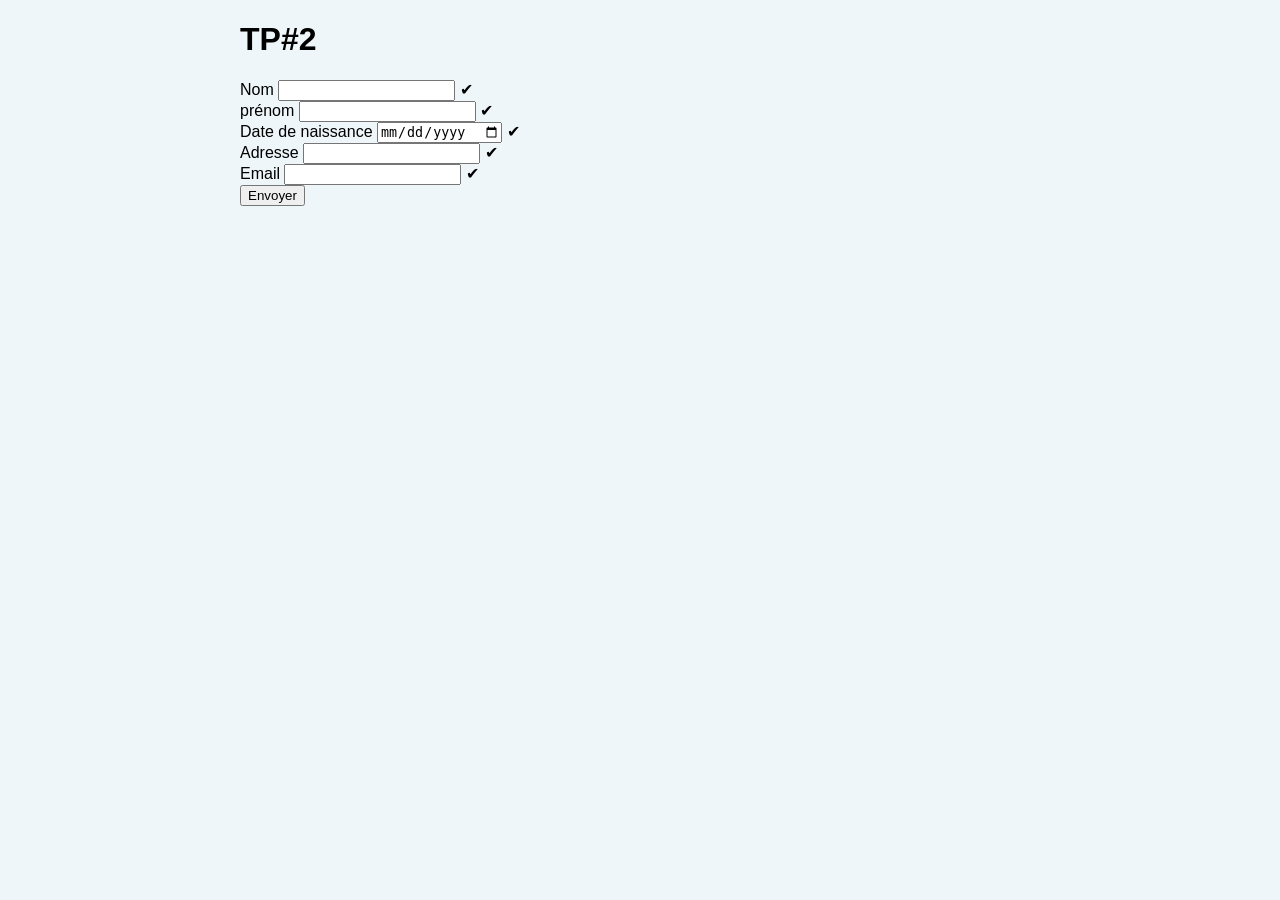
<file: tp2/index.html>
<!DOCTYPE html>
<html>
    <head>
        <meta http-equiv="Content-Type" content="text/html; charset=utf-8">
        <style>
        body{background-color:hsla(198,48%,95%,0.817);font-family:system,-apple-system,".SFNSText-Regular","San Francisco","Roboto","Segoe UI","Helvetica Neue","Lucida Grande",sans-serif;font-size:16px;margin:0 auto;max-width:800px}
        </style>
    </head>
    <body><u></u>


    
        <div>        
            <h1>TP#2</h1>
            <form action="http://action.html" method="get" target="_blank">
                <label for="m_name"> Nom</label>
                <input type="text" id="m_name" name="name" maxlength="20">
                <span class="m_icon-ok">✔</span>
                <br>
                
                <label for="m_prénom">prénom</label>
                <input type="text" id="m_firstname" name="firstname" maxlength="20">
                <span class="m_icon-ok">✔</span>
                <br>

                <label for="m_Date de naissance">Date de naissance</label>
                <input type="date" id="m_birthday" name="birthday">
                <span class="m_icon-ok">✔</span>
                <br>
                
                <label for="m_Adresse">Adresse</label>
                <input type="text" id="m_adress" name="adress" maxlength="50">      
                <span class="m_icon-ok">✔</span>
                <br>
                
                <label for="m_Email"> Email</label>
                <input type="email" id="m_email" name="email" maxlength="30">
                <span class="m_icon-ok">✔</span>
                <br>
                <input class="m_btn-primary" type="submit" value="Envoyer">
            
            </form>
            
        
            </div>

    </body>
</html>
</file>
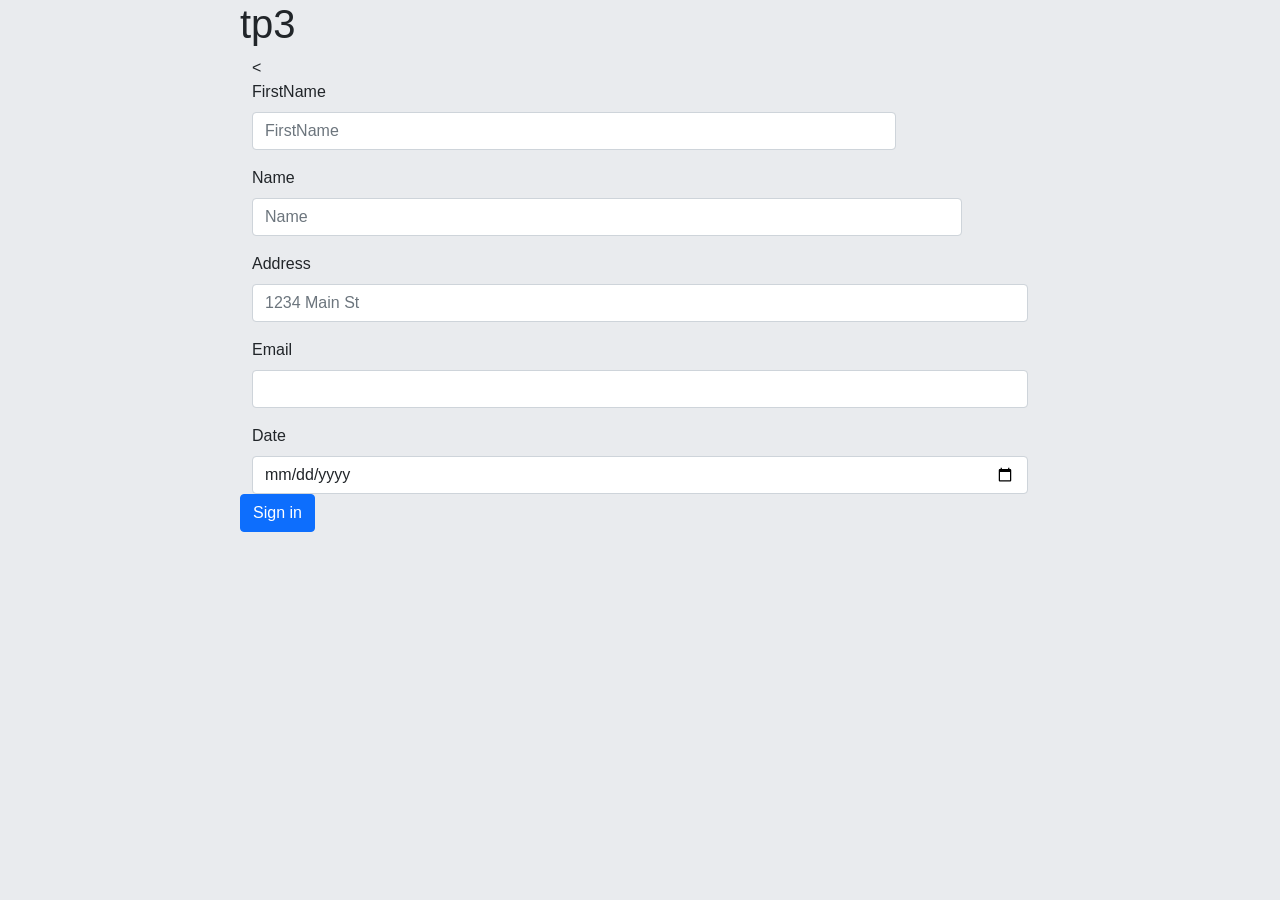
<file: tp3/index.html>
<!doctype html>
<html>
    <head>
        <script src="js/form-validation.js"></script>
        <!-- CSS boostrap -->
        <link rel="stylesheet" href="css/bootstrap.css">
      
        <!-- librairie Javascript de boostrap pour pouvoir utiliser les composants interactifs (modal https://getbootstrap.com/docs/5.1/components/modal/ , collapse...) -->
        <script src="js/bootstrap.bundle.js"></script>


        <meta charset="utf-8">
        <meta http-equiv="x-ua-compatible" content="ie=edge">
        <title>TP3</title>
        <meta name="description" content="">
        <meta name="viewport" content="width=device-width, initial-scale=1">

        <link rel="apple-touch-icon" href="apple-touch-icon.png">
        <!-- Place favicon.ico in the root directory -->

        <style>
          body{
              background-color: #e9ebee;              
              font-family: system, -apple-system, ".SFNSText-Regular", "San Francisco", "Roboto", "Segoe UI", "Helvetica Neue", "Lucida Grande", sans-serif;
              font-size: 16px;
              margin: 0 auto;
              max-width: 800px;              
          }
        </style>
        
        <!-- Code à dé-commenter si besoin de fichier CSS ou JS -->
        <!--<link rel="stylesheet" href="style.css">-->
        <!--<script src="main.js"></script>-->
    </head>
    <body>        
        <h1>tp3</h1>
        <!-- Add your site or application content here -->
        <!-- <p>Hello world! This is HTML5 Boilerplate.</p>  -->
       <!-- <img src="../galilee.png" alt="Logo Galilee"/> -->

        <div class="container">
            <
              <form class="row g-3">
                <div class="col-10">
                    <label for="inputFirstName" class="form-label">FirstName</label>
                    <input type="text" class="form-control" id="inputFirstName" placeholder="FirstName">
                  </div>

                <div class="col-11">
                    <label for="inputName" class="form-label">Name</label>
                    <input type="text" class="form-control" id="inputName" placeholder="Name">
                  </div>

            <div class="col-12">
                  <label for="inputAddress" class="form-label">Address</label>
                  <input type="text" class="form-control" id="inputAddress" placeholder="1234 Main St">
                </div>
          
                <div class="col-13">
                  <label for="inputEmail4" class="form-label">Email</label>
                  <input type="email" class="form-control" id="inputEmail4">
                </div>
                <div class="col-14">
                  <label for="date"  class="form-label">Date</label>
                  <input type="date" class="form-control" id="inputl4" max=Date.now()>
                </div>

            <div class="modal fade" id="myModal" tabindex="-1" aria-labelledby="exampleModalLabel" aria-hidden="true">
              <div class="modal-dialog">
                <div class="modal-content">
                  <div class="modal-header">
                    <h5 class="modal-title" id="exampleModalLabel"><div class="error" id="title"></div></h5>
                    <button type="button" class="btn-close" data-bs-dismiss="modal" aria-label="Close"></button>
                  </div>
          
                  
                  <div class="modal-body" style="    text-align: center;" id="error">
                  </div>
                  
                  <div class="modal-footer">
                  <button type="button" class="btn btn-primary" data-bs-dismiss="modal">OK</button>
                  </div>
                </div>
              </div>
            </div>
           
          
          
            </div>
        
        
        
        
              <div class="col-12">
                <button type="submit" class="btn btn-primary">Sign in</button>
              </div>
            </form>
          </div>
    </body>
</html>
</file>
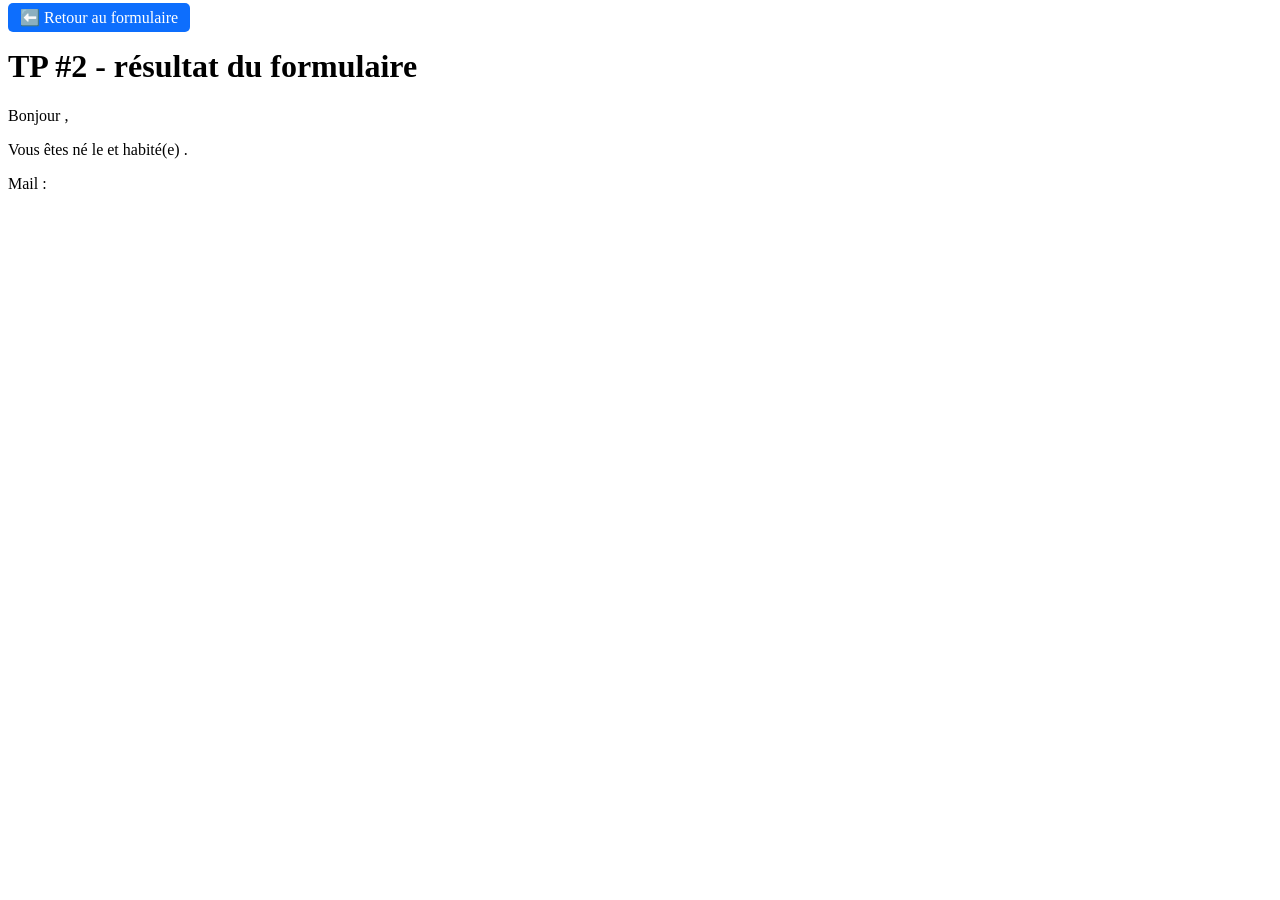
<file: tp2/action.html>
<!DOCTYPE html>
<html lang="en">
    <head>
    <meta charset="UTF-8">
    <meta http-equiv="X-UA-Compatible" content="IE=edge">
    <meta name="viewport" content="width=device-width, initial-scale=1.0">
    <title>Document</title>
    <script type="text/javascript" src="action.js"></script>
    <link rel="stylesheet" href="style.css">
    </head>

    <body>
        <a href="index.html" class="btn-primary">⬅️ Retour au formulaire</a>

    <h1>TP #2 - résultat du formulaire</h1>
    <div>
        <p>Bonjour 
            <span id="name"></span> <span id="firstname"></span>,</p>
        <p>
        Vous êtes né le <span id="birthday"></span>
        et habité(e)
        <a href="" id="address" target="_blank"></a>.
        </p>
        <p>
        Mail :
        <a href="" id="email"></a>
        </p>
    </div>
        

    </body>
    
</html>
</file>
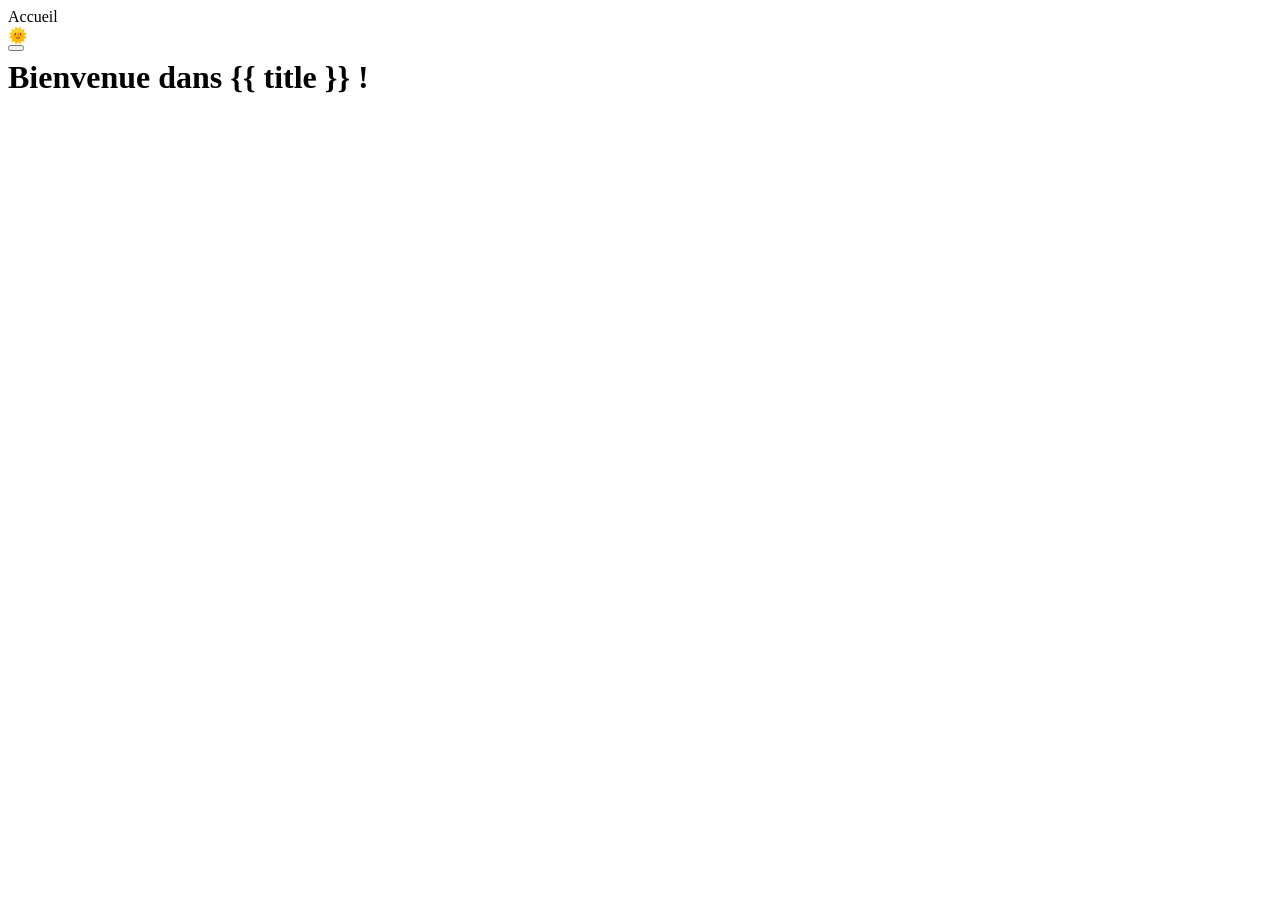
<file: tp6/src/app/app.component.html>
<!-- * * * * * * * * * * * * * * * * * * * * * * * * * * * * * * * -->
<!-- * * * * * * * * * * * The content below * * * * * * * * * * * -->
<!-- * * * * * * * * * * is only a placeholder * * * * * * * * * * -->
<!-- * * * * * * * * * * and can be replaced. * * * * * * * * * * * -->
<!-- * * * * * * * * * * * * * * * * * * * * * * * * * * * * * * * -->
<!-- * * * * * * * * * Delete the template below * * * * * * * * * * -->
<!-- * * * * * * * to get started with your project! * * * * * * * * -->
<!-- * * * * * * * * * * * * * * * * * * * * * * * * * * * * * * * -->

<style>
 

 h1,
  h2,
  h3,
  h4,
  h5,
  h6 {
    margin: 8px 0;
  }


  body {   
      border-radius: 15px;
    }

</style>



<div class="container">

  <body>
  <!-- menu du haut de page -->
  <nav class="navbar navbar-expand-lg navbar-light bg-light" style="width: 0rem;">
    <a class="navbar-brand" routerLink="/">  Accueil 🌞 </a>
    <button class="navbar-toggler" type="button" data-toggle="collapse" data-target="#navbarNav" aria-controls="navbarNav" aria-expanded="false"
      aria-label="Toggle navigation">
      <span class="navbar-toggler-icon"></span>
    </button>
    
  </nav>
  <!-- fin : menu du haut de page -->
</body>


  <!--The content below is only a placeholder and can be replaced.-->
  <div>
    <h1>
      Bienvenue dans {{ title }} !
    </h1>
    <!-- <app-meteo></app-meteo> -->
    <router-outlet></router-outlet>
  </div>

</div>
</file>
<file: tp2/style.css>
label {
    width: 150px;
    display: inline-block;
  }
  input {
    width: 250px;
    padding: 6px 12px;
    border-radius: 5px;
    border: 1px solid gray;
    font-size: 1rem;
    box-sizing: border-box; /* pour s'assurer que les margin/padding n'impacte pas la largeur width */
  }    
  
 form{
    background-color: white;
    border-radius: 16px;
    padding: 16px;
    box-shadow: 0 2px 1px -1px #0003, 0 1px 1px #00000024, 0 1px 3px #0000001f;

 }
 .btn-primary {
    border-radius: 5px;
    padding: 6px 12px;
    background-color: #0d6efd;
    border-color: #0d6efd;
    color: #fff;
    cursor: pointer;
    text-decoration: none;
  }
    form:invalid input[type="submit"] {
        background-color: gray;
      }
      input:invalid + .icon-ok {
        display: none;
      }
      input:valid + .icon-ok {
        display: inline-block;
      }
      input:invalid {
        border-color: red;
        
      }
</file>
